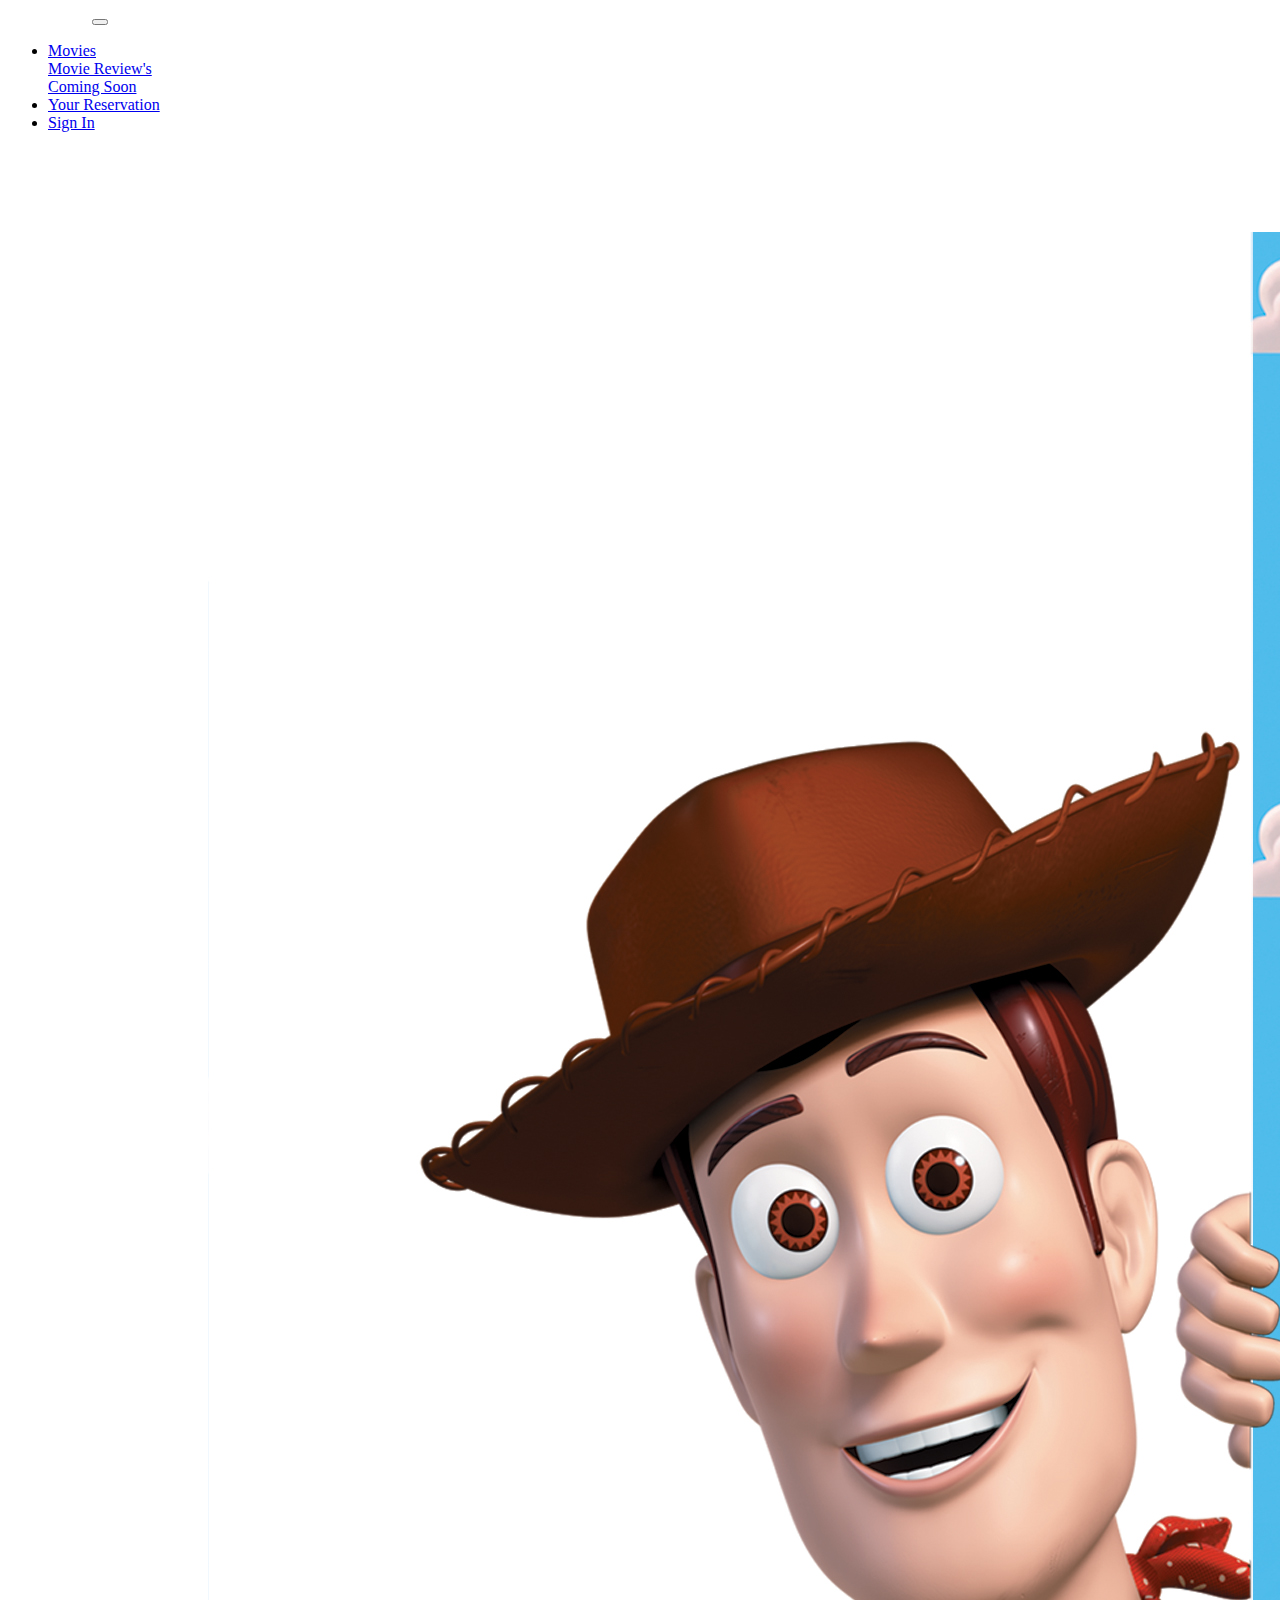
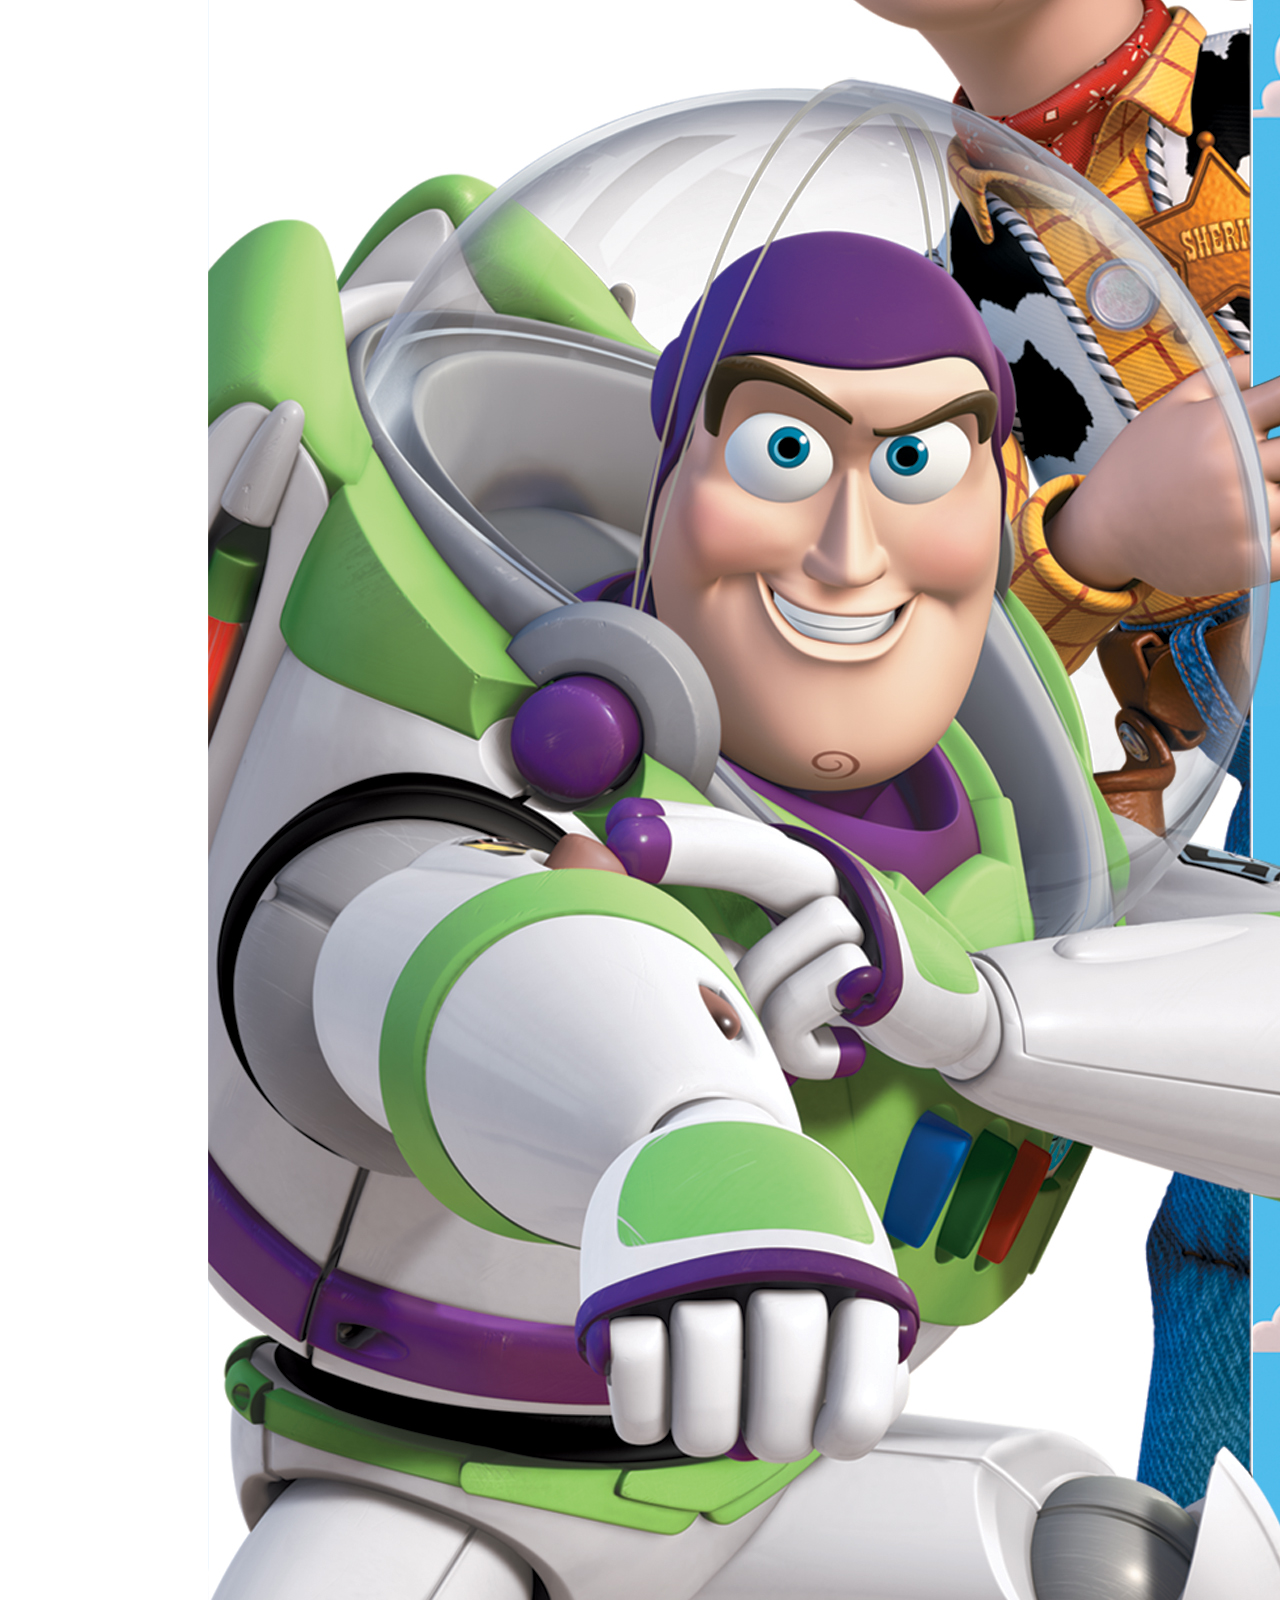
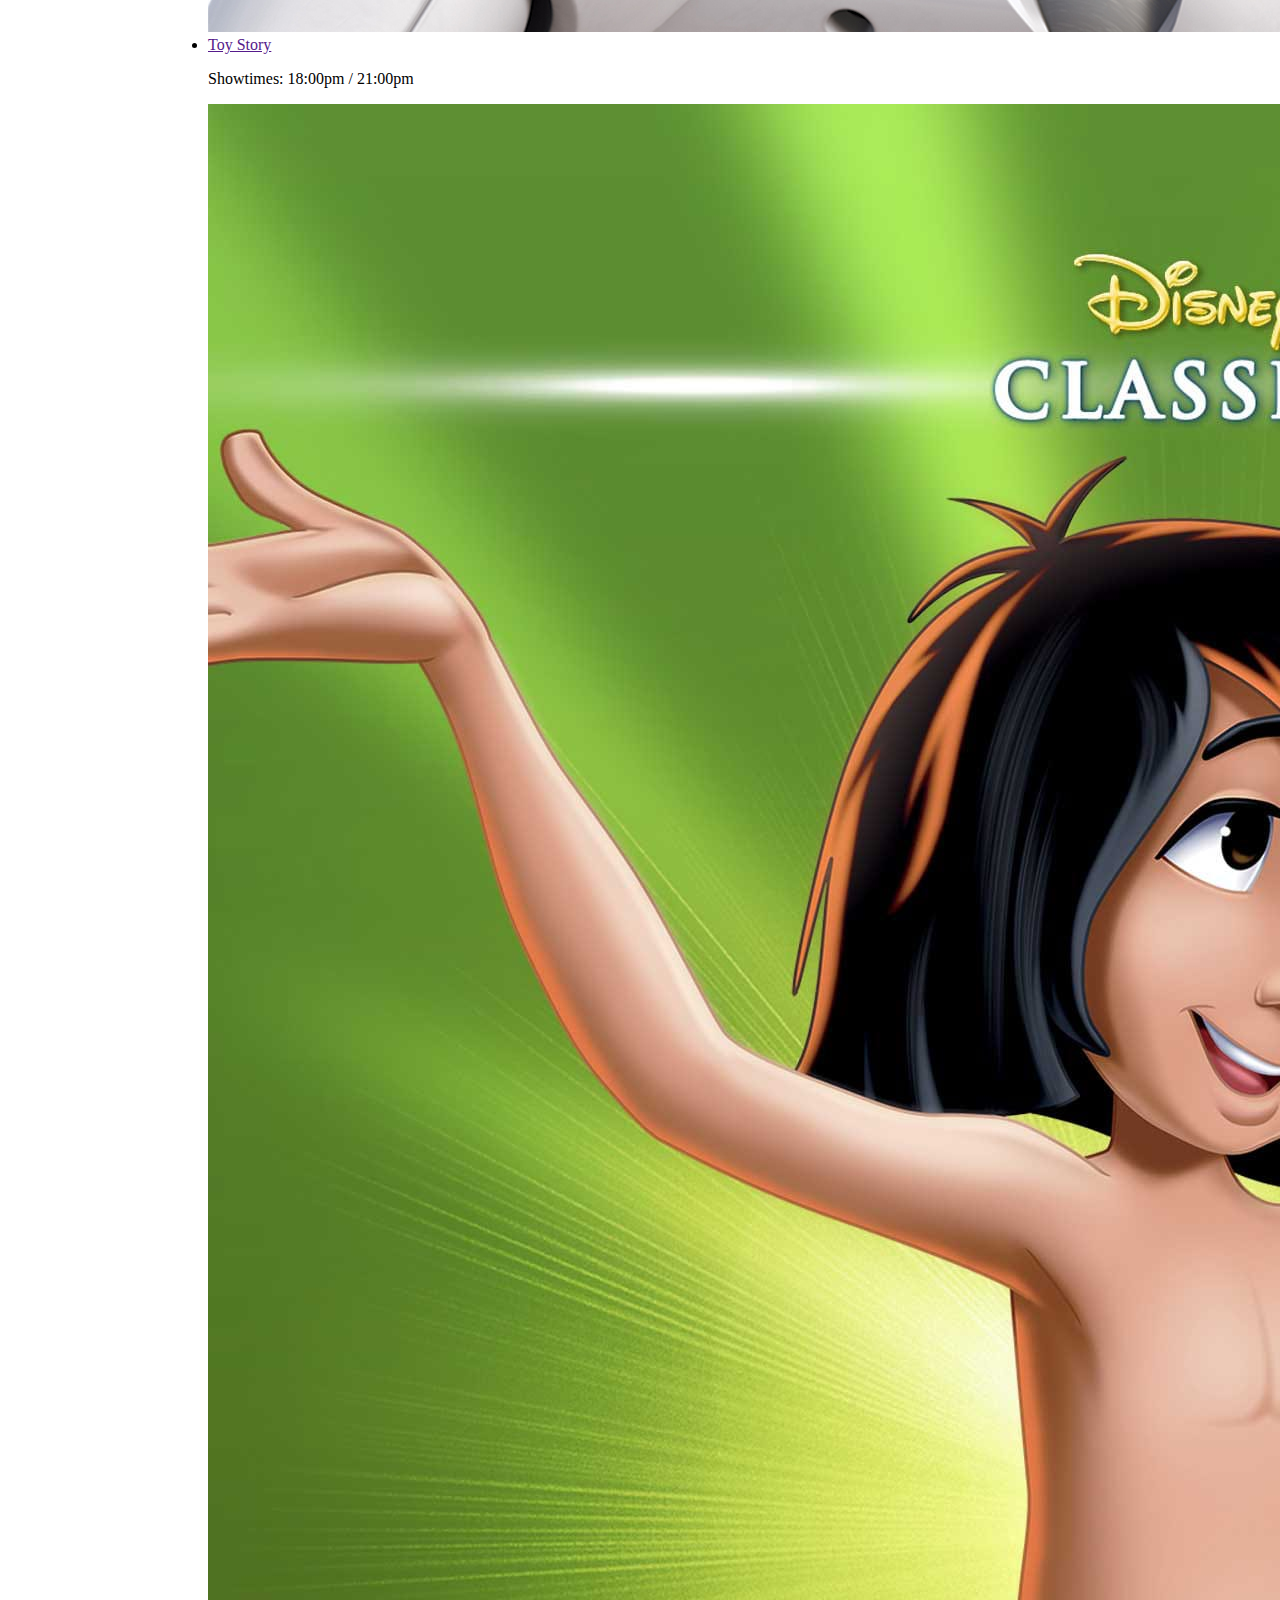
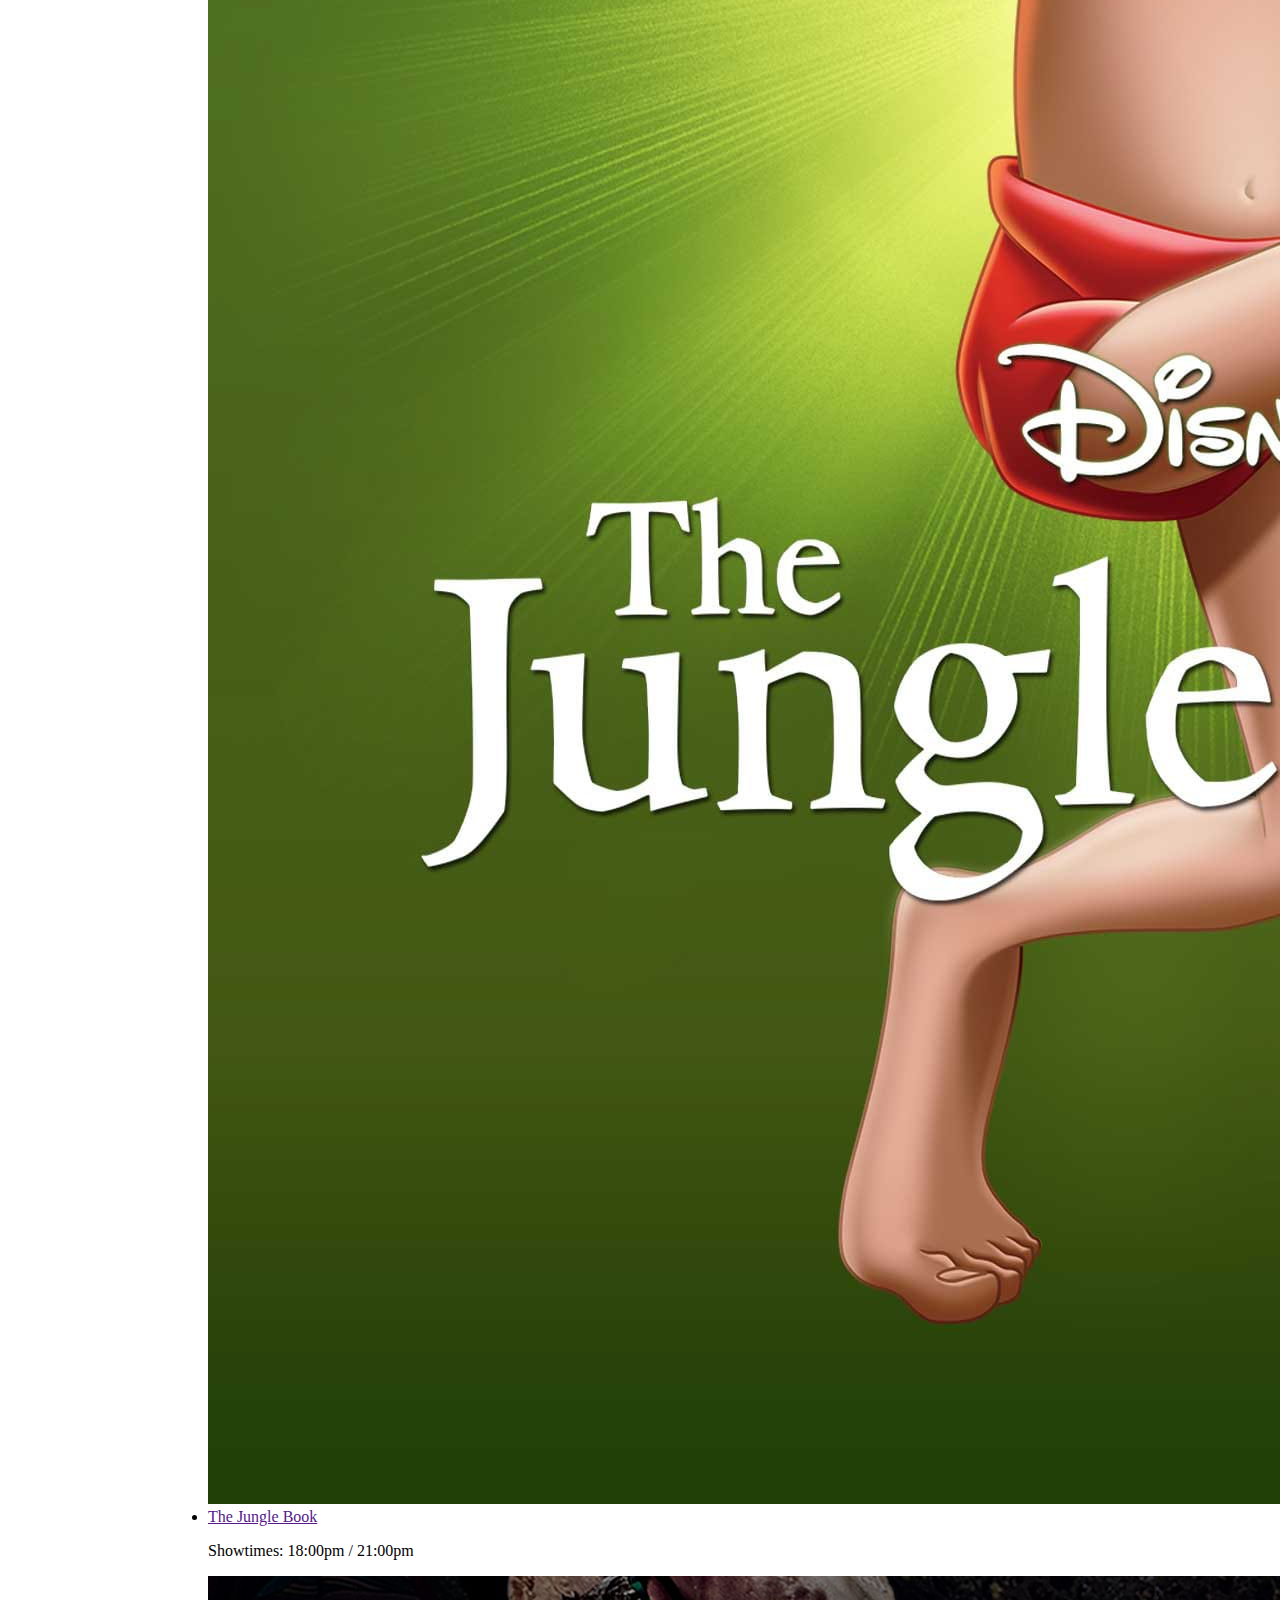
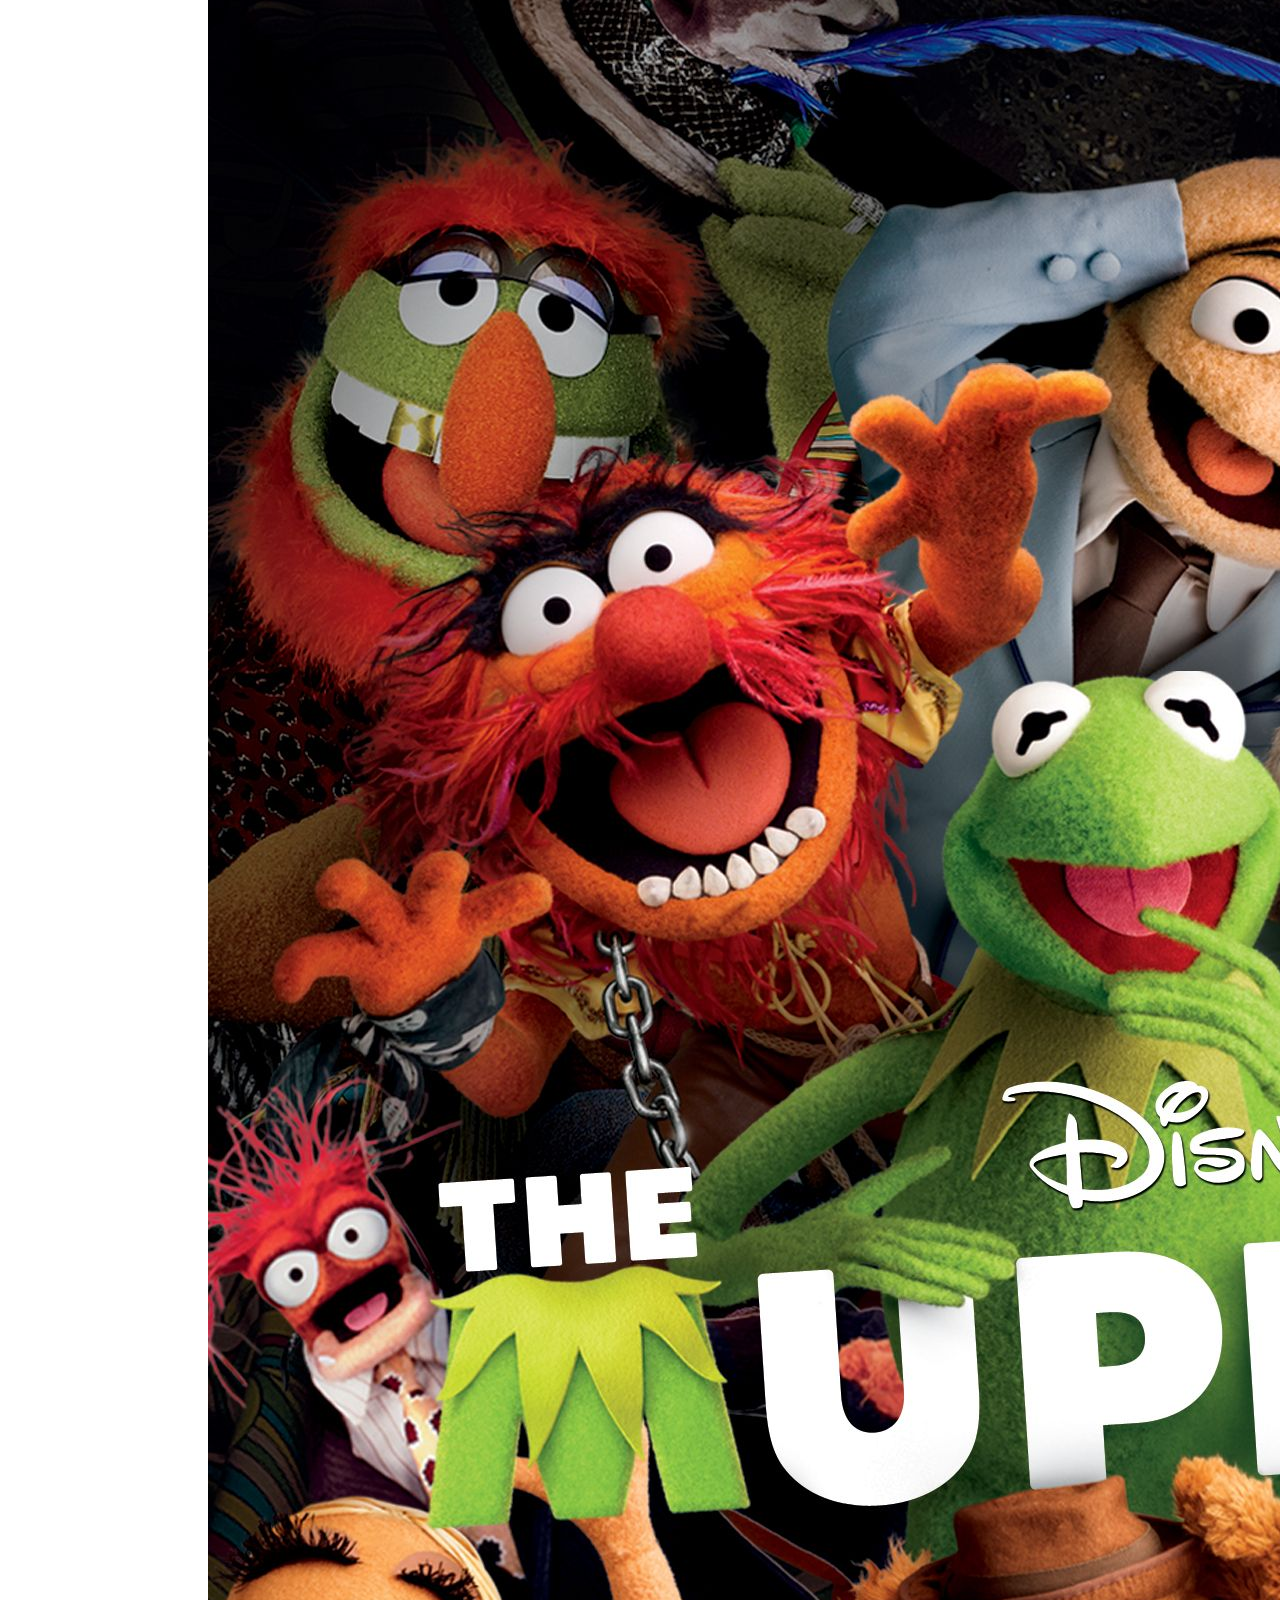
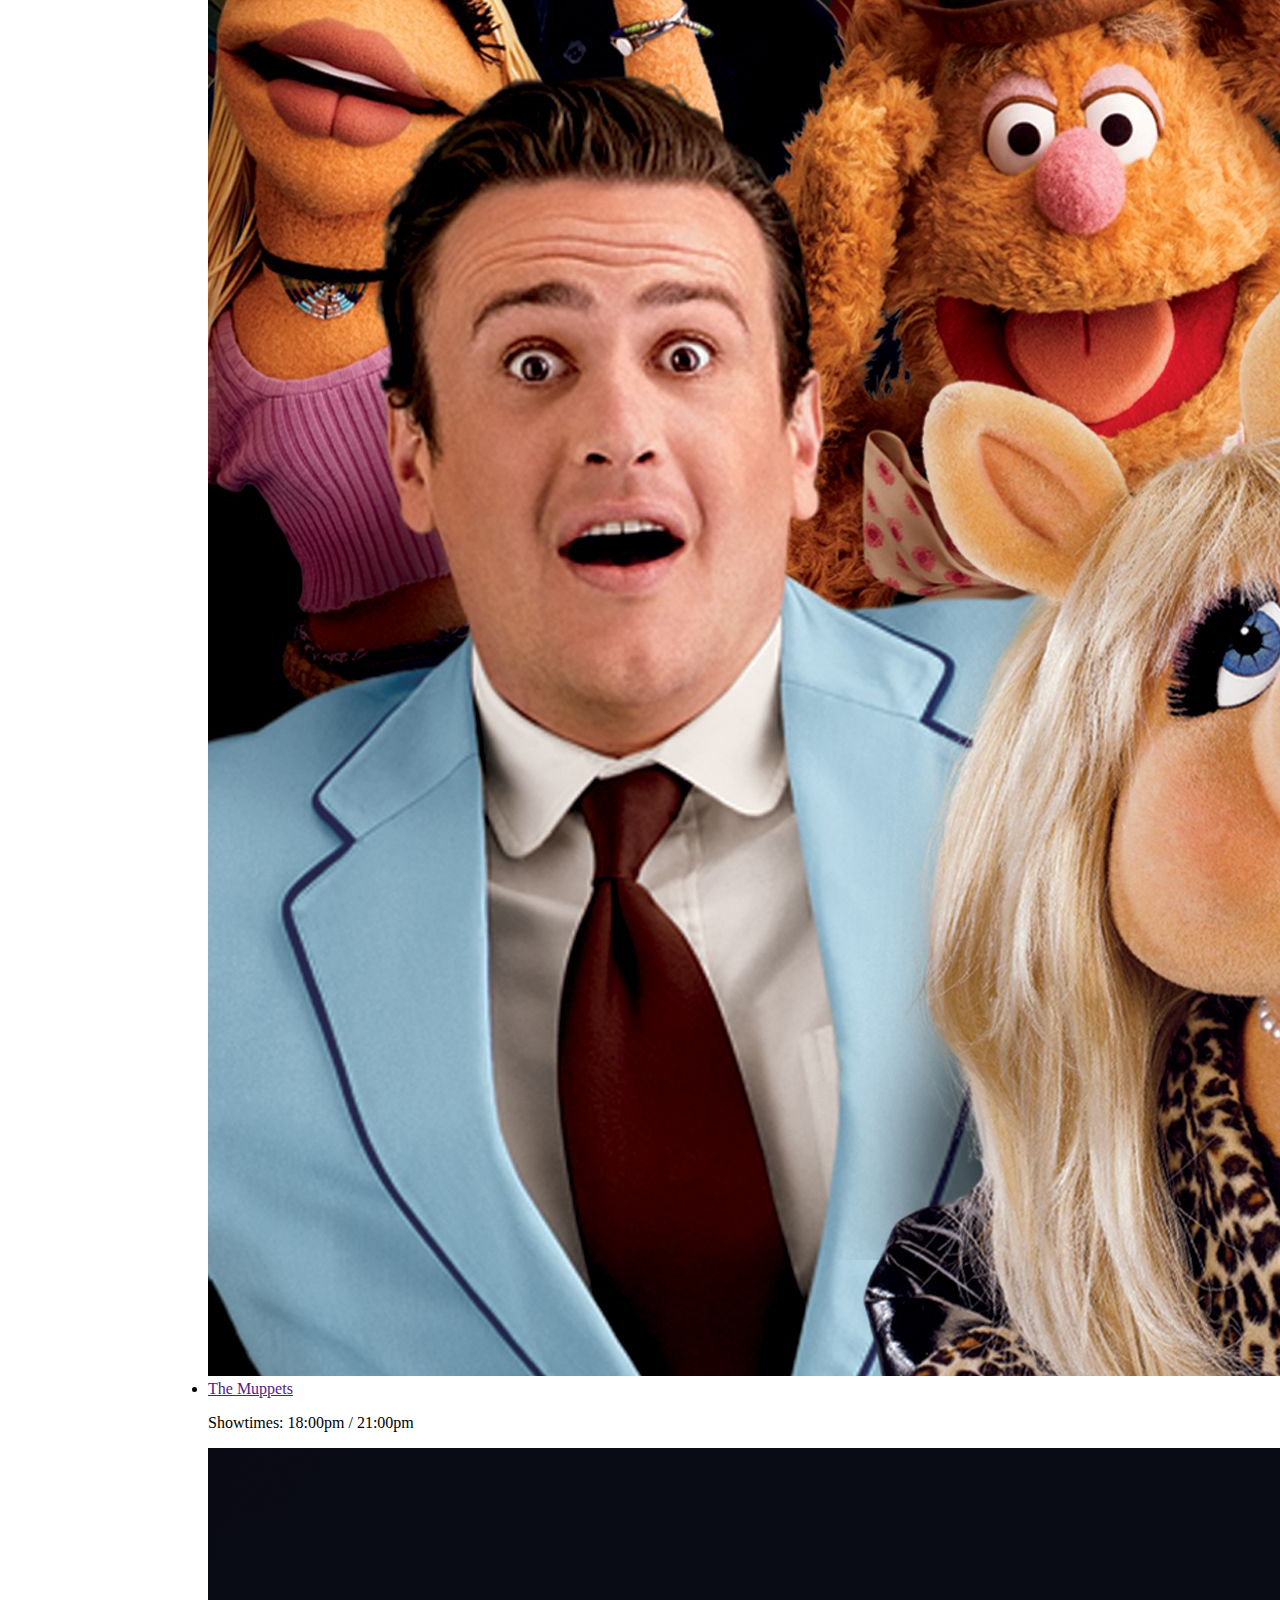
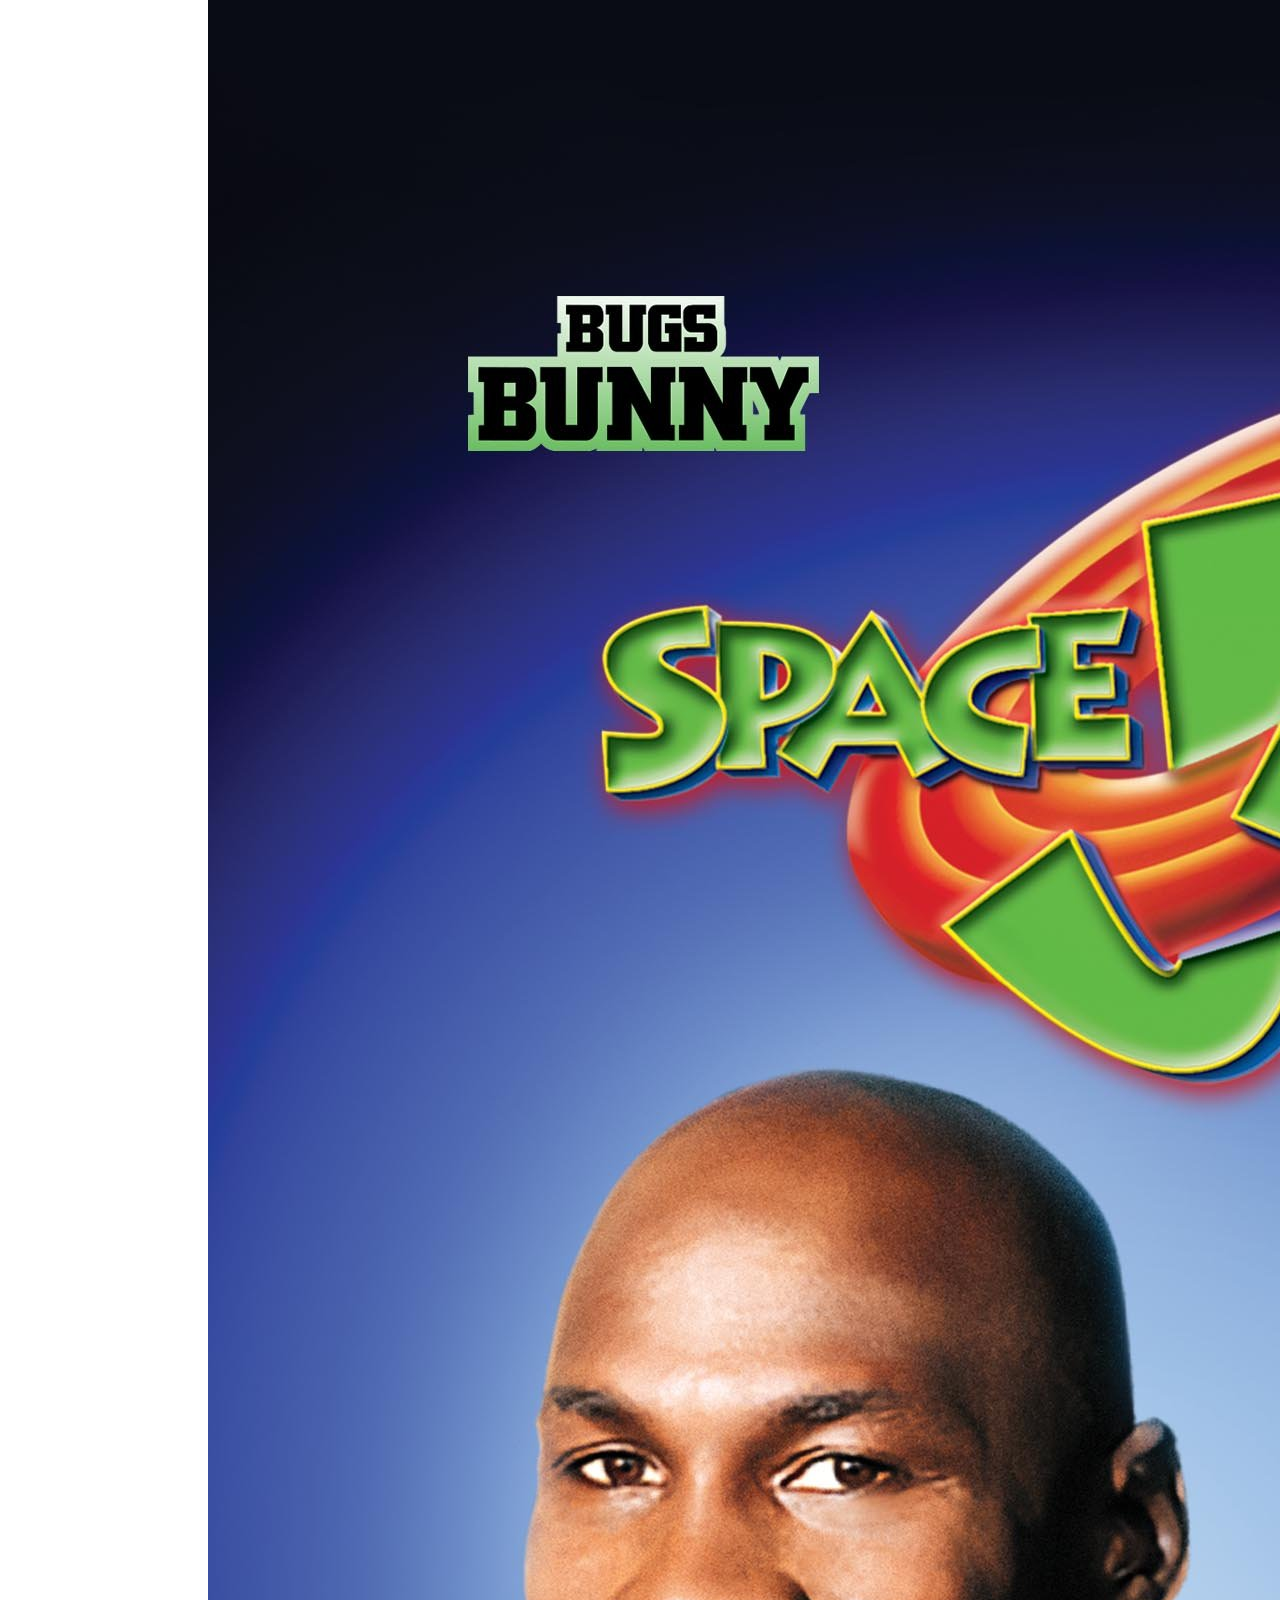
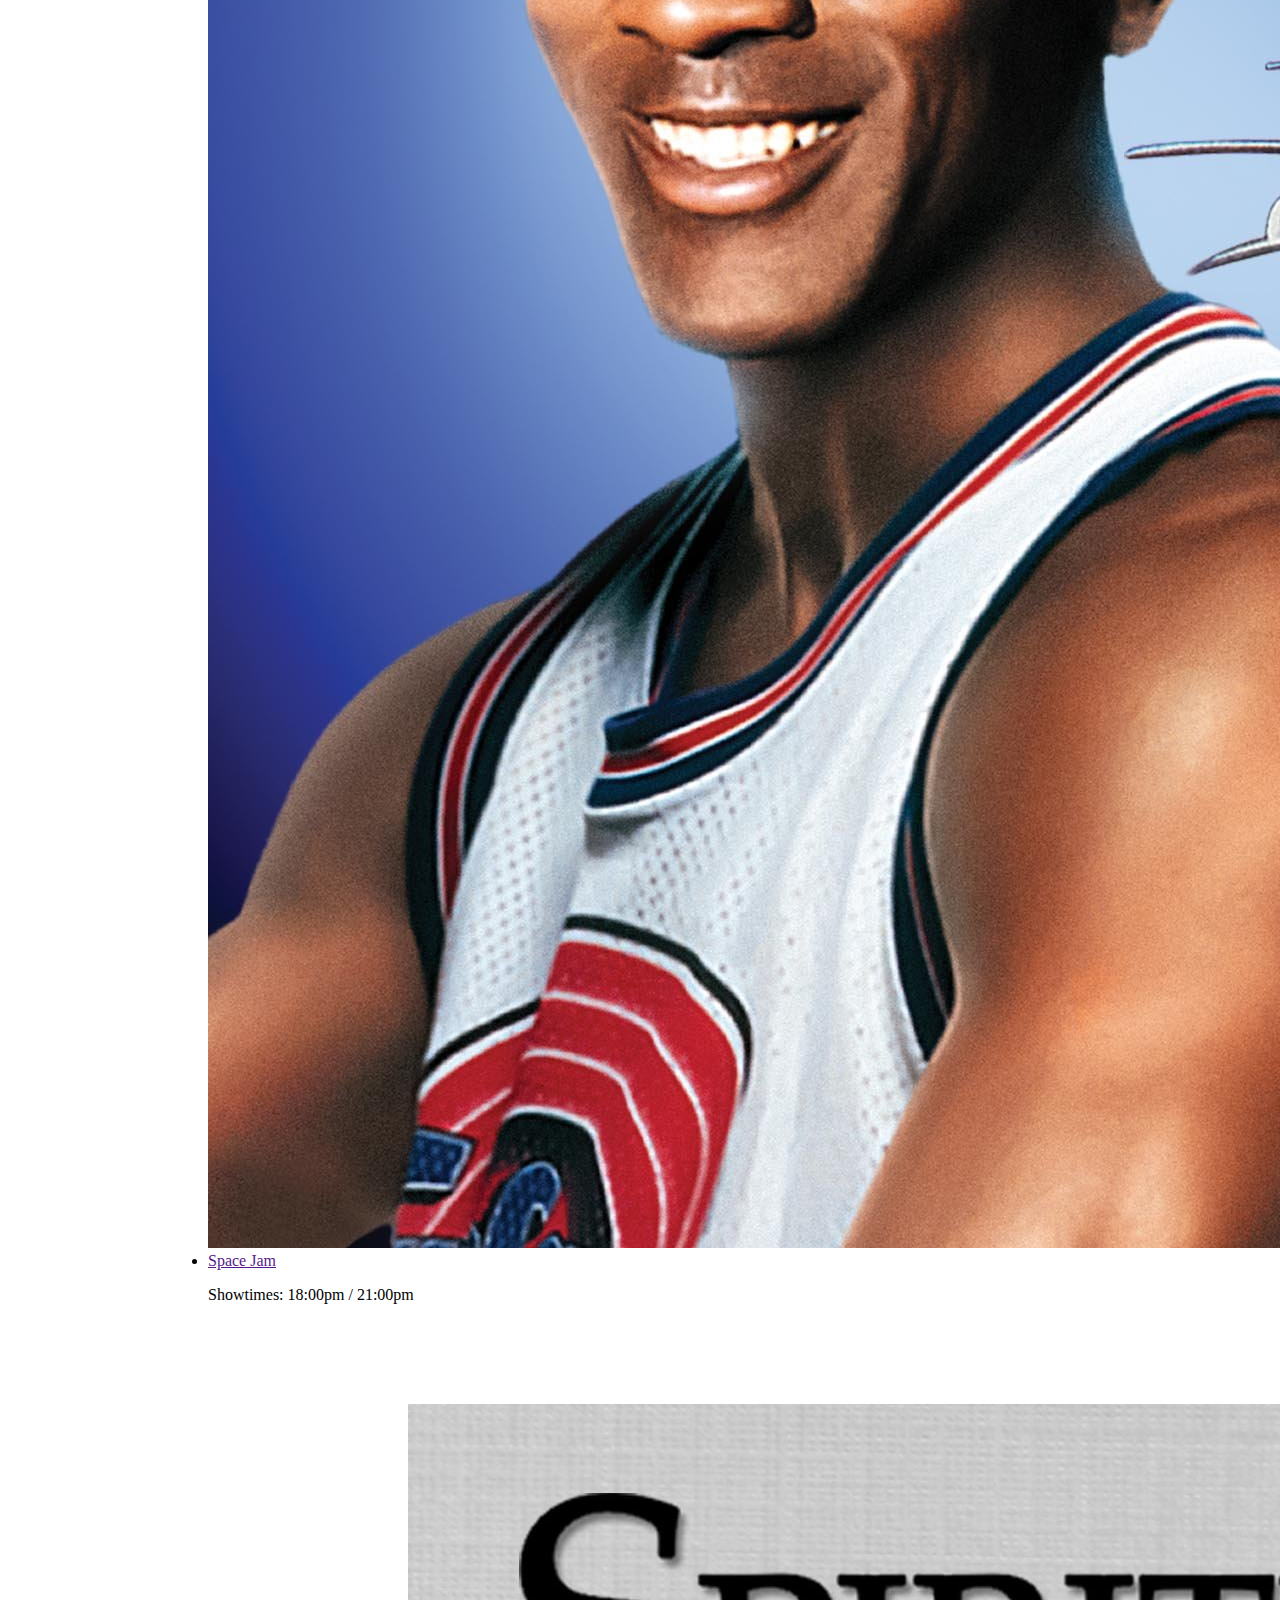
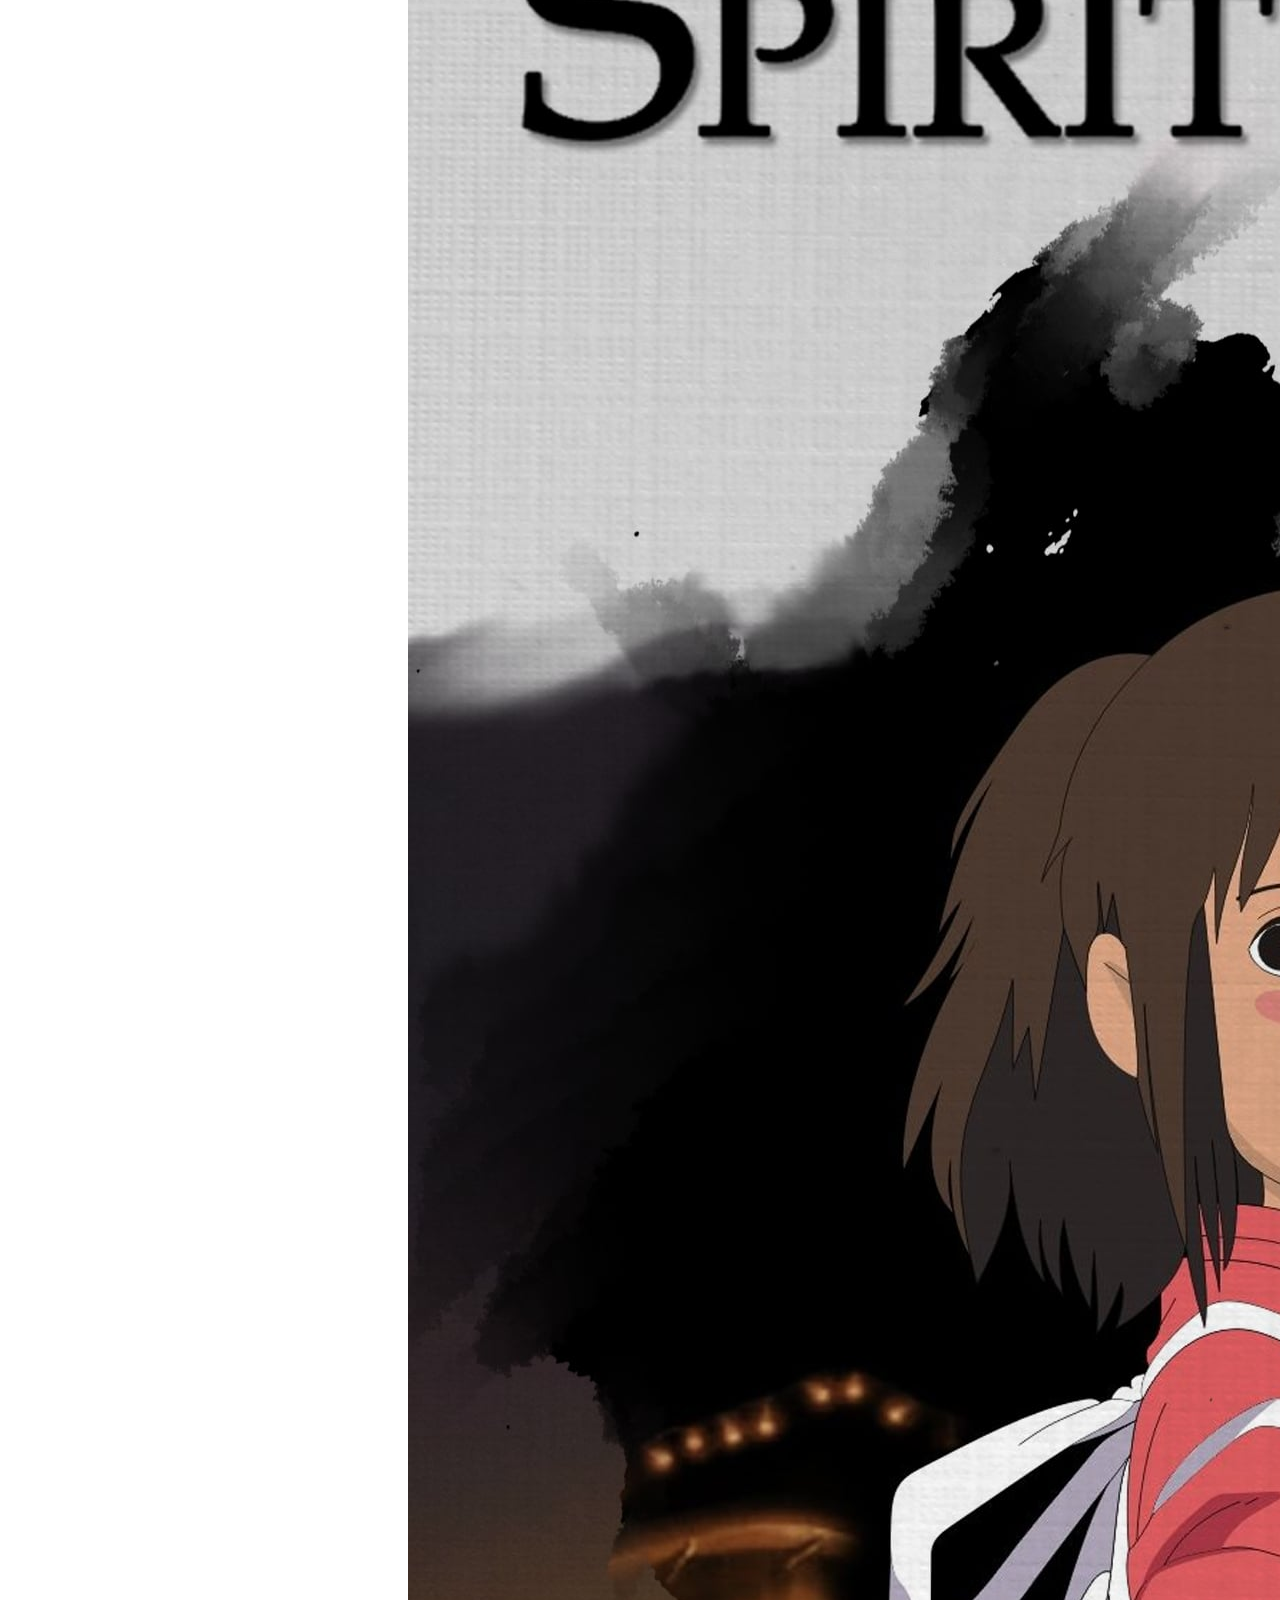
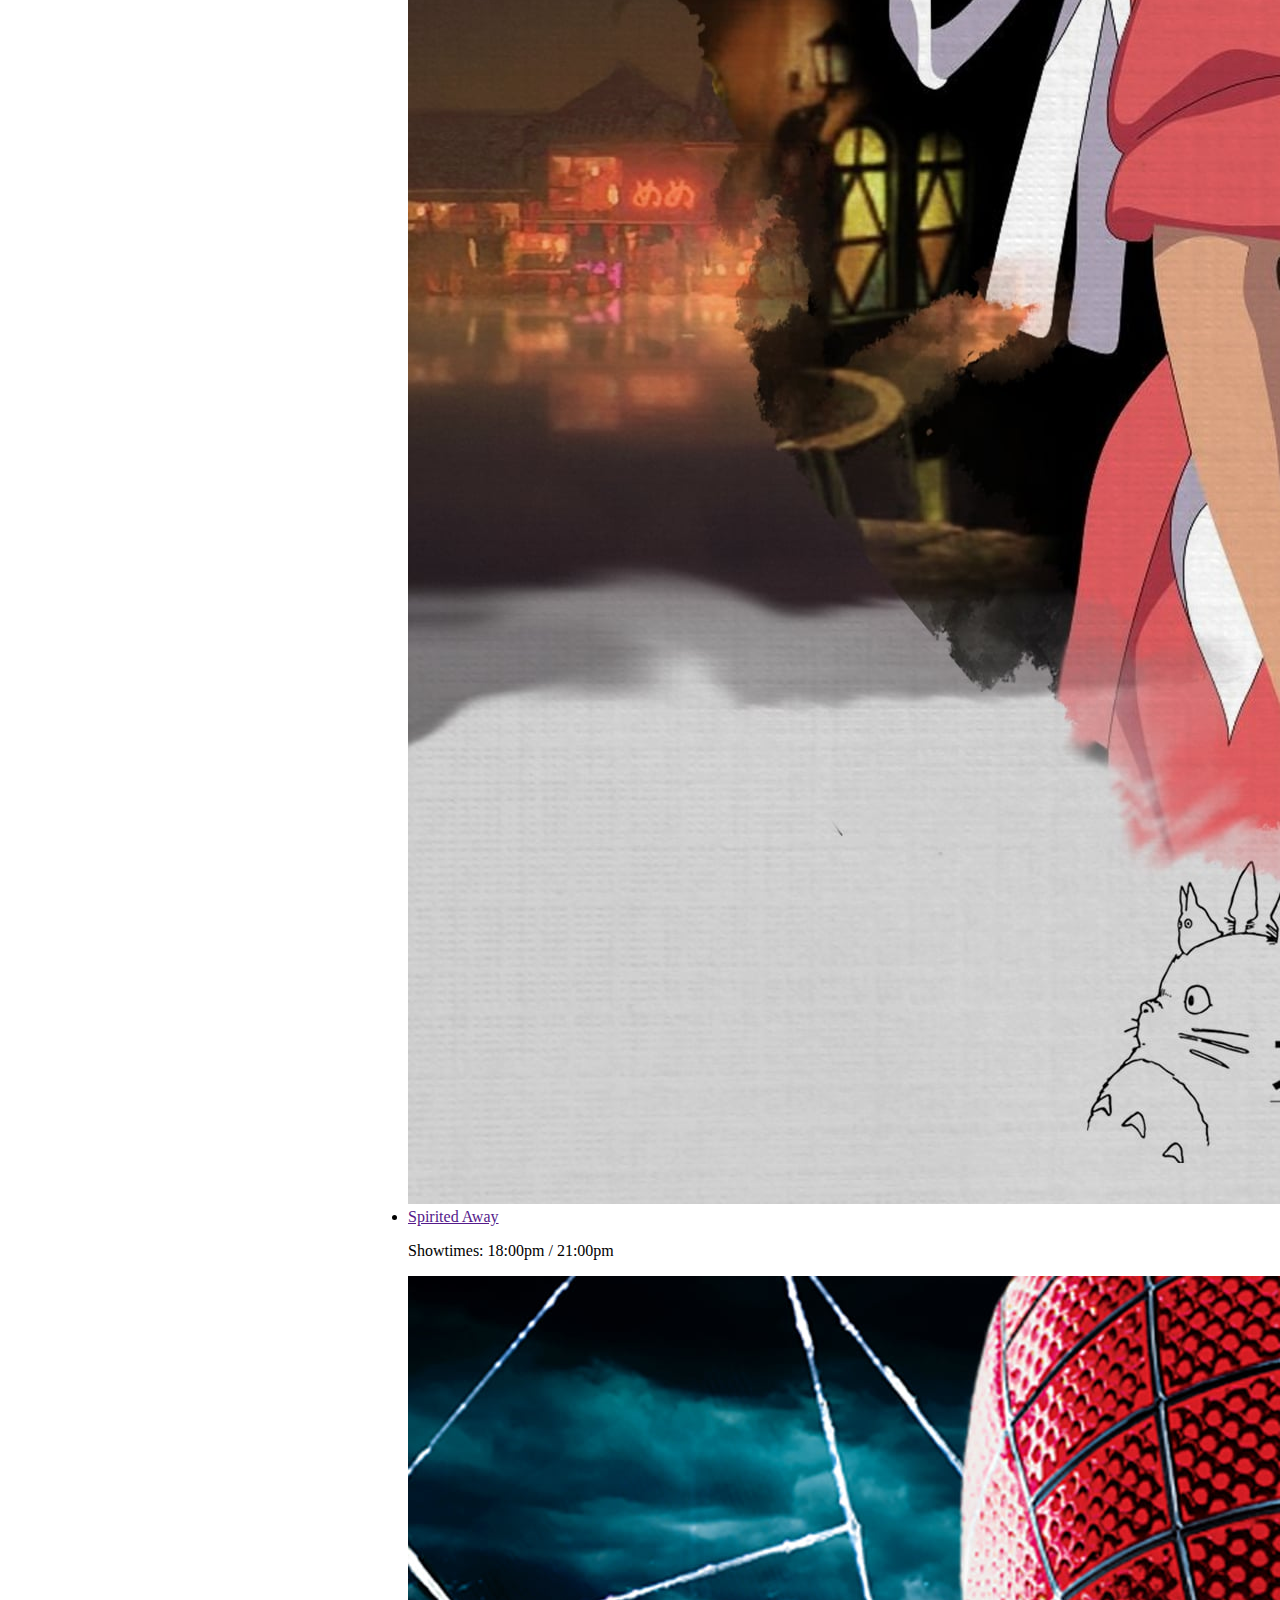
<file: Web Development Assessment/CinemaFilm/index.html>
<!doctype html>
<html lang="en">
  <head>
    <!-- Required meta tags -->
    <meta charset="utf-8">
    <meta name="viewport" content="width=device-width, initial-scale=1, shrink-to-fit=no">

    <!-- Bootstrap CSS -->
    <link rel="stylesheet" href="https://stackpath.bootstrapcdn.com/bootstrap/4.1.3/css/bootstrap.min.css" integrity="sha384-MCw98/SFnGE8fJT3GXwEOngsV7Zt27NXFoaoApmYm81iuXoPkFOJwJ8ERdknLPMO" crossorigin="anonymous">
	<link rel="stylesheet" type="text/css" href="css/mystyle.css"> 
	<!-- Font Awesome -->
	<link rel="stylesheet" href="https://cdnjs.cloudflare.com/ajax/libs/font-awesome/4.7.0/css/font-awesome.min.css">
	<!-- Optional JavaScript -->
    <!-- jQuery first, then Popper.js, then Bootstrap JS -->
    <script src="https://code.jquery.com/jquery-3.3.1.slim.min.js" integrity="sha384-q8i/X+965DzO0rT7abK41JStQIAqVgRVzpbzo5smXKp4YfRvH+8abtTE1Pi6jizo" crossorigin="anonymous"></script>
    <script src="https://cdnjs.cloudflare.com/ajax/libs/popper.js/1.14.3/umd/popper.min.js" integrity="sha384-ZMP7rVo3mIykV+2+9J3UJ46jBk0WLaUAdn689aCwoqbBJiSnjAK/l8WvCWPIPm49" crossorigin="anonymous"></script>
    <script src="https://stackpath.bootstrapcdn.com/bootstrap/4.1.3/js/bootstrap.min.js" integrity="sha384-ChfqqxuZUCnJSK3+MXmPNIyE6ZbWh2IMqE241rYiqJxyMiZ6OW/JmZQ5stwEULTy" crossorigin="anonymous"></script>
  </head>
  <body>
  <nav class="navbar navbar-expand-lg navbar navbar-dark bg-dark">

  <a class="navbar-brand" href=""><span>Cinema</span>Film</a>
  <button class="navbar-toggler" type="button" data-toggle="collapse" data-target="#navbarNav" aria-controls="navbarNav" aria-expanded="false" aria-label="Toggle navigation">
    <span class="navbar-toggler-icon"></span>
  </button>
  <div class="collapse navbar-collapse" id="navbarNav">
    <ul class="navbar-nav">
      <li class="nav-item dropdown">
        <a class="nav-link dropdown-toggle" href="#" id="navbarDropdown" role="button" data-toggle="dropdown" aria-haspopup="true" aria-expanded="false">
          Movies
        </a>
        <div class="dropdown-menu" aria-labelledby="navbarDropdown">
          <a class="dropdown-item" href="Includes/login.php">Movie Review's</a>
          <div class="dropdown-divider"></div>
          <a class="dropdown-item" href="Includes/count_down.php">Coming Soon</a>
        </div>
	  <li class="nav-item ">
        <a class="nav-link" href="Includes/login.php">Your Reservation</a>
      </li>
	  <li class="nav-item">
        <a class="nav-link active" href="Includes/login.php">Sign In</a>
      </li>
    </ul>
  </div>
</nav>

<div class="movie-box"> <!-- START movie-box-->
<div class="card-deck"><!--START card group-->
<!--Container Movie1-->
<div class="card" style="width: 18rem;">
  <img class="card-img-top" src="css/ToyStory.jpg" alt="Card image cap">
  <div class="card-body">
		<li class="nav-item">
          <a class="nav-link active" href="">Toy Story</a>
        </li>
    <p>Showtimes: 18:00pm / 21:00pm</p>
  </div>
</div>
<!--END Container-->
<!--Container Movie2-->
<div class="card" style="width: 18rem;">
  <img class="card-img-top" src="css/JnglBook.jpg" alt="Card image cap">
  <div class="card-body">
	  <li class="nav-item">
        <a class="nav-link active" href="">The Jungle Book</a>
      </li>
    <p>Showtimes: 18:00pm / 21:00pm</p>
  </div>
</div>
<!--END Container-->
<!--Container Movie3-->
<div class="card" style="width: 18rem;">
  <img class="card-img-top" src="css/Muppets.jpg" alt="Card image cap">
  <div class="card-body">
    <li class="nav-item">
        <a class="nav-link active" href="">The Muppets</a>
    </li>
    <p>Showtimes: 18:00pm / 21:00pm</p>
  </div>
</div>
<!--END Container-->
<!--Container Movie4-->
<div class="card" style="width: 18rem;">
  <img class="card-img-top" src="css/SpaceJam.jpeg" alt="Card image cap">
  <div class="card-body">
		<li class="nav-item">
          <a class="nav-link active" href="">Space Jam</a>
        </li>
    <p>Showtimes: 18:00pm / 21:00pm</p>
  </div>
</div>
</div> <!--END card group--> 

<!--END Container-->

<!-- GROUP 2-->
<!--Container Movie5-->
<div class="movie-box2"> <!-- START movie-box-->
<div class="card-deck"> <!--START card group-->
<div class="card" style="width: 18rem;">
  <img class="card-img-top" src="css/SpirAway.jpg" alt="Card image cap">
  <div class="card-body">
		<li class="nav-item">
          <a class="nav-link active" href="">Spirited Away</a>
        </li>
    <p>Showtimes: 18:00pm / 21:00pm</p>
  </div>
</div>
<!--END Container-->
<!--Container Movie6-->
<div class="card" style="width: 18rem;">
  <img class="card-img-top" src="css/SpiderMan.jpg" alt="Card image cap">
  <div class="card-body">
		<li class="nav-item">
          <a class="nav-link active" href="">Spider-Man</a>
        </li>
    <p>Showtimes: 18:00pm / 21:00pm</p>
  </div>
</div>
<!--END Container-->
<!--Container Movie7-->
<div class="card" style="width: 18rem;">
  <img class="card-img-top" src="css/StarWars.jpg" alt="Card image cap">
  <div class="card-body">
		<li class="nav-item">
          <a class="nav-link active" href="">Star Wars</a>
        </li>
    <p>Showtimes: 18:00pm / 21:00pm</p>
  </div>
</div>
<!--END Container-->
<!--Container Movie8-->
<div class="card" style="width: 18rem;">
  <img class="card-img-top" src="css/Moana.jpg" alt="Card image cap">
  <div class="card-body">
		<li class="nav-item">
          <a class="nav-link active" href="">Moana</a>
        </li>
    <p>Showtimes: 18:00pm / 21:00pm</p>
  </div>
</div>
</div>
</div> <!--END card group-->
</div> <!-- END movie-box-->
<?php
	include ( 'Includes/index.php' ) ;

?>
</file>
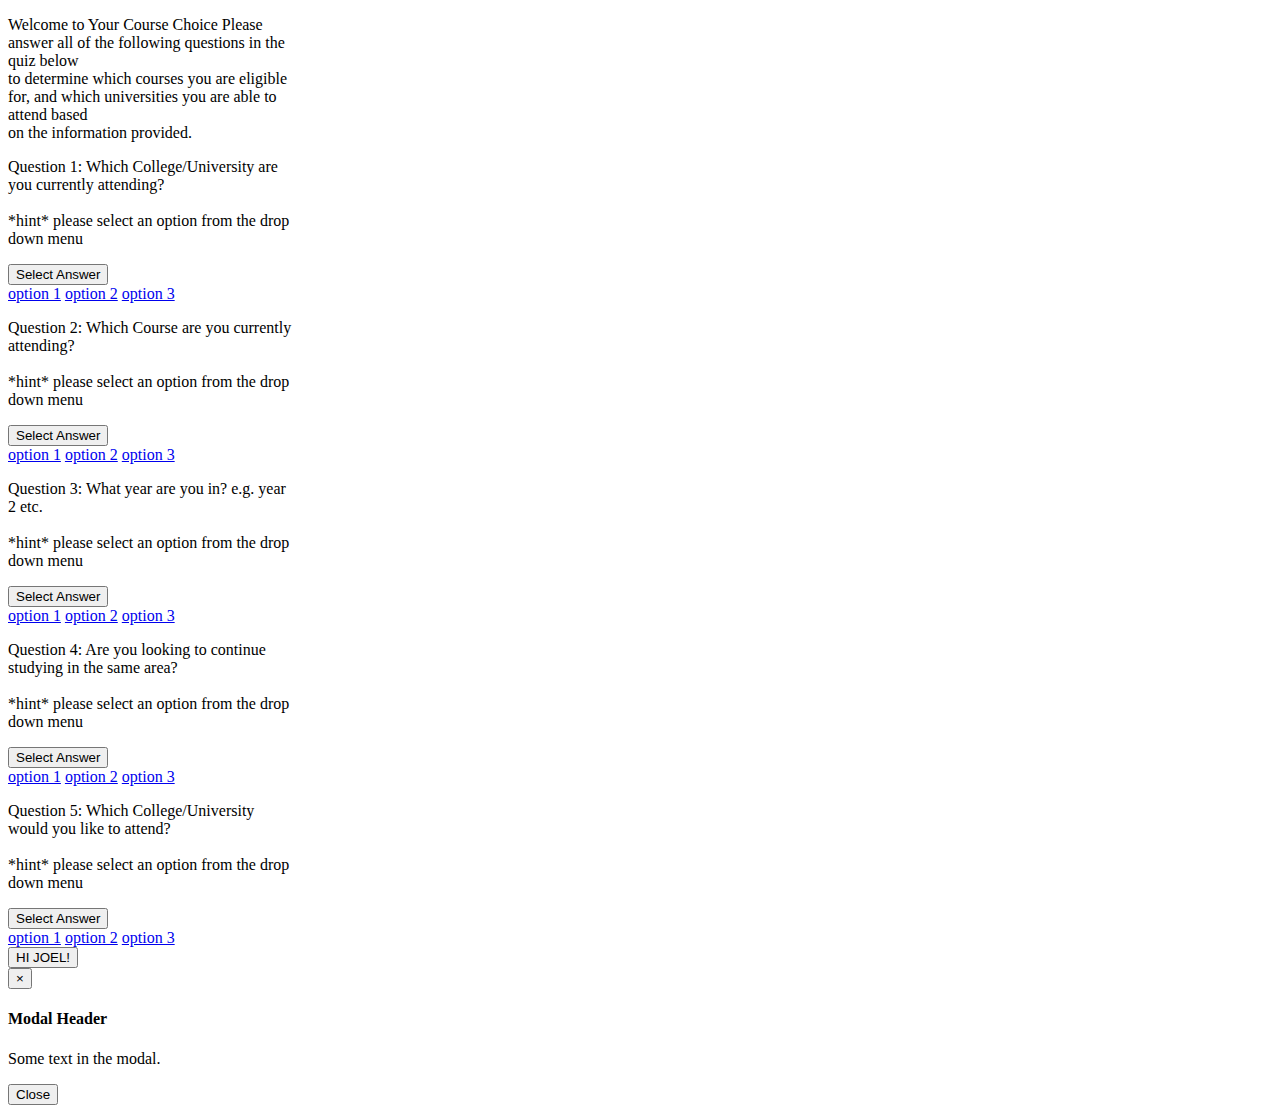
<file: HTML Quiz/Quiz.html>
<!doctype html>
<html lang="en">
    <!-- Start header tag -->
	  <head>
		<!-- Required meta tags -->
		<meta charset="utf-8">
		<meta name="viewport" content="width=device-width, initial-scale=1, shrink-to-fit=no">
		<!-- Bootstrap CSS -->
		<link rel="stylesheet" href="https://stackpath.bootstrapcdn.com/bootstrap/4.1.3/css/bootstrap.min.css" integrity="sha384-MCw98/SFnGE8fJT3GXwEOngsV7Zt27NXFoaoApmYm81iuXoPkFOJwJ8ERdknLPMO" crossorigin="anonymous">
    </head>
    <!-- End of header tag -->
    <!-- Body Tag Start-->
    <body>

        <div class="title-box"> <!-- START title-box-->
          <div class="card-deck"><!--START card group-->
            <!--Container Question 1-->
              <div class="card" style="width: 18rem;">
                <div class="card-body">
                  <p>Welcome to Your Course Choice Please answer all of the following questions in the quiz below
                    <br>
                    to determine which courses you are eligible for, and which universities you are able to attend based
                    <br>
                    on the information provided.
                  </p>
                </div>
              </div>
          </div>
        </div>

        <div class="quiz-box"> <!-- START quiz-box-->
          <div class="card-deck"><!--START card group-->
            <!--Container Question 1-->
              <div class="card" style="width: 18rem;">
                <div class="card-body">
                  <p>Question 1: Which College/University are you currently attending?
                    <br>
                    <br>
                    *hint* please select an option from the drop down menu
                  </p>
                  <div class="btn-group">
                    <button type="button" class="btn btn-danger dropdown-toggle" data-toggle="dropdown" aria-haspopup="true" aria-expanded="false">
                         Select Answer
                    </button>
                      <div class="dropdown-menu">
                        <a class="dropdown-item" href="#">option 1</a>
                        <a class="dropdown-item" href="#">option 2</a>
                        <a class="dropdown-item" href="#">option 3</a>
                      </div>
                  </div>
                </div>
              </div>
          </div>
        </div>

        <div class="quiz-box"> <!-- START quiz-box-->
            <div class="card-deck"><!--START card group-->
              <!--Container Movie1-->
                <div class="card" style="width: 18rem;">
                  <div class="card-body">
                    <p>Question 2: Which Course are you currently attending?
                      <br>
                      <br>
                      *hint* please select an option from the drop down menu
                    </p>
                    <div class="btn-group">
                      <button type="button" class="btn btn-danger dropdown-toggle" data-toggle="dropdown" aria-haspopup="true" aria-expanded="false">
                       Select Answer
                      </button>
                      <div class="dropdown-menu">
                        <a class="dropdown-item" href="#">option 1</a>
                        <a class="dropdown-item" href="#">option 2</a>
                        <a class="dropdown-item" href="#">option 3</a>
                      </div>
                    </div>
                    </div>
                  </div>
                </div>
            </div>
        </div>

        <div class="quiz-box"> <!-- START quiz-box-->
            <div class="card-deck"><!--START card group-->
              <!--Container Movie1-->
                <div class="card" style="width: 18rem;">
                  <div class="card-body">
                    <p>Question 3: What year are you in? e.g. year 2 etc.
                      <br>
                      <br>
                      *hint* please select an option from the drop down menu
                    </p>
                    <div class="btn-group">
                      <button type="button" class="btn btn-danger dropdown-toggle" data-toggle="dropdown" aria-haspopup="true" aria-expanded="false">
                       Select Answer
                      </button>
                      <div class="dropdown-menu">
                        <a class="dropdown-item" href="#">option 1</a>
                        <a class="dropdown-item" href="#">option 2</a>
                        <a class="dropdown-item" href="#">option 3</a>
                      </div>
                    </div>
                  </div>
                </div>
              </div>
        </div>

        <div class="quiz-box"> <!-- START quiz-box-->
            <div class="card-deck"><!--START card group-->
              <!--Container Movie1-->
                <div class="card" style="width: 18rem;">
                  <div class="card-body">
                    <p>Question 4: Are you looking to continue studying in the same area?
                      <br>
                      <br>
                      *hint* please select an option from the drop down menu
                    </p>
                    <div class="btn-group">
                      <button type="button" class="btn btn-danger dropdown-toggle" data-toggle="dropdown" aria-haspopup="true" aria-expanded="false">
                       Select Answer
                      </button>
                      <div class="dropdown-menu">
                        <a class="dropdown-item" href="#">option 1</a>
                        <a class="dropdown-item" href="#">option 2</a>
                        <a class="dropdown-item" href="#">option 3</a>
                      </div>
                </div>
                    </div>
                  </div>
                </div>
            </div>
        </div>

        <div class="quiz-box"> <!-- START quiz-box-->
          <div class="card-deck"><!--START card group-->
            <!--Container Question 5-->
              <div class="card" style="width: 18rem;">
                <div class="card-body">
                  <p>Question 5: Which College/University would you like to attend?
                    <br>
                    <br>
                    *hint* please select an option from the drop down menu
                  </p>
                  <div class="btn-group">
                    <button type="button" class="btn btn-danger dropdown-toggle" data-toggle="dropdown" aria-haspopup="true" aria-expanded="false">
                     Select Answer
                    </button>
                    <div class="dropdown-menu">
                      <a class="dropdown-item" href="#">option 1</a>
                      <a class="dropdown-item" href="#">option 2</a>
                      <a class="dropdown-item" href="#">option 3</a>
                    </div>
                  </div>
                </div>
              </div>
          </div>
        </div>

        <!--Start of Modal -->
        <div class="container">
  
          <!-- Trigger the modal with a button -->
          <button type="button" class="btn btn-info btn-lg" data-toggle="modal" data-target="#myModal">HI JOEL!</button>
        
          <!-- Modal -->
          <div class="modal fade" id="myModal" role="dialog">
            <div class="modal-dialog">
            
              <!-- Modal content-->
              <div class="modal-content">
                <div class="modal-header">
                  <button type="button" class="close" data-dismiss="modal">&times;</button>
                  <h4 class="modal-title">Modal Header</h4>
                </div>
                <div class="modal-body">
                  <p>Some text in the modal.</p>
                </div>
                <div class="modal-footer">
                  <button type="button" class="btn btn-default" data-dismiss="modal">Close</button>
                </div>
              </div>
              
            </div>
          </div>
          
        </div>
<!--------End of File---------->
<script src="https://code.jquery.com/jquery-3.3.1.slim.min.js" integrity="sha384-q8i/X+965DzO0rT7abK41JStQIAqVgRVzpbzo5smXKp4YfRvH+8abtTE1Pi6jizo" crossorigin="anonymous"></script>
		<script src="https://cdnjs.cloudflare.com/ajax/libs/popper.js/1.14.3/umd/popper.min.js" integrity="sha384-ZMP7rVo3mIykV+2+9J3UJ46jBk0WLaUAdn689aCwoqbBJiSnjAK/l8WvCWPIPm49" crossorigin="anonymous"></script>
		<script src="https://stackpath.bootstrapcdn.com/bootstrap/4.1.3/js/bootstrap.min.js" integrity="sha384-ChfqqxuZUCnJSK3+MXmPNIyE6ZbWh2IMqE241rYiqJxyMiZ6OW/JmZQ5stwEULTy" crossorigin="anonymous"></script>
    </body>
    <!-- End of Body Tag -->
</html>
</file>
<file: Web Development Assessment/CinemaFilm/css/mystyle.css>
body
	{
		background-color:white;
		font-family:Verdana; 
	}
	
	.navbar-dark .navbar-brand {
		color: white;
	}
	
	.navbar-dark .navbar-brand [type="text"]{
		color: white;
	}
	
	.movie-box{
		
		background-color:white;
		margin-top:100px;
		margin-left: 200px;
		margin-right: 200px;
	}
	.movie-box2{
		
		background-color:white;
		margin-top:100px;
		margin-left: 200px;
		margin-right: 200px;
	}
	.container{
		border-right:5px red solid;
		border-left:5px red solid;
		border-top:5px red solid;
		border-bottom:5px red solid;
	}
</file>
